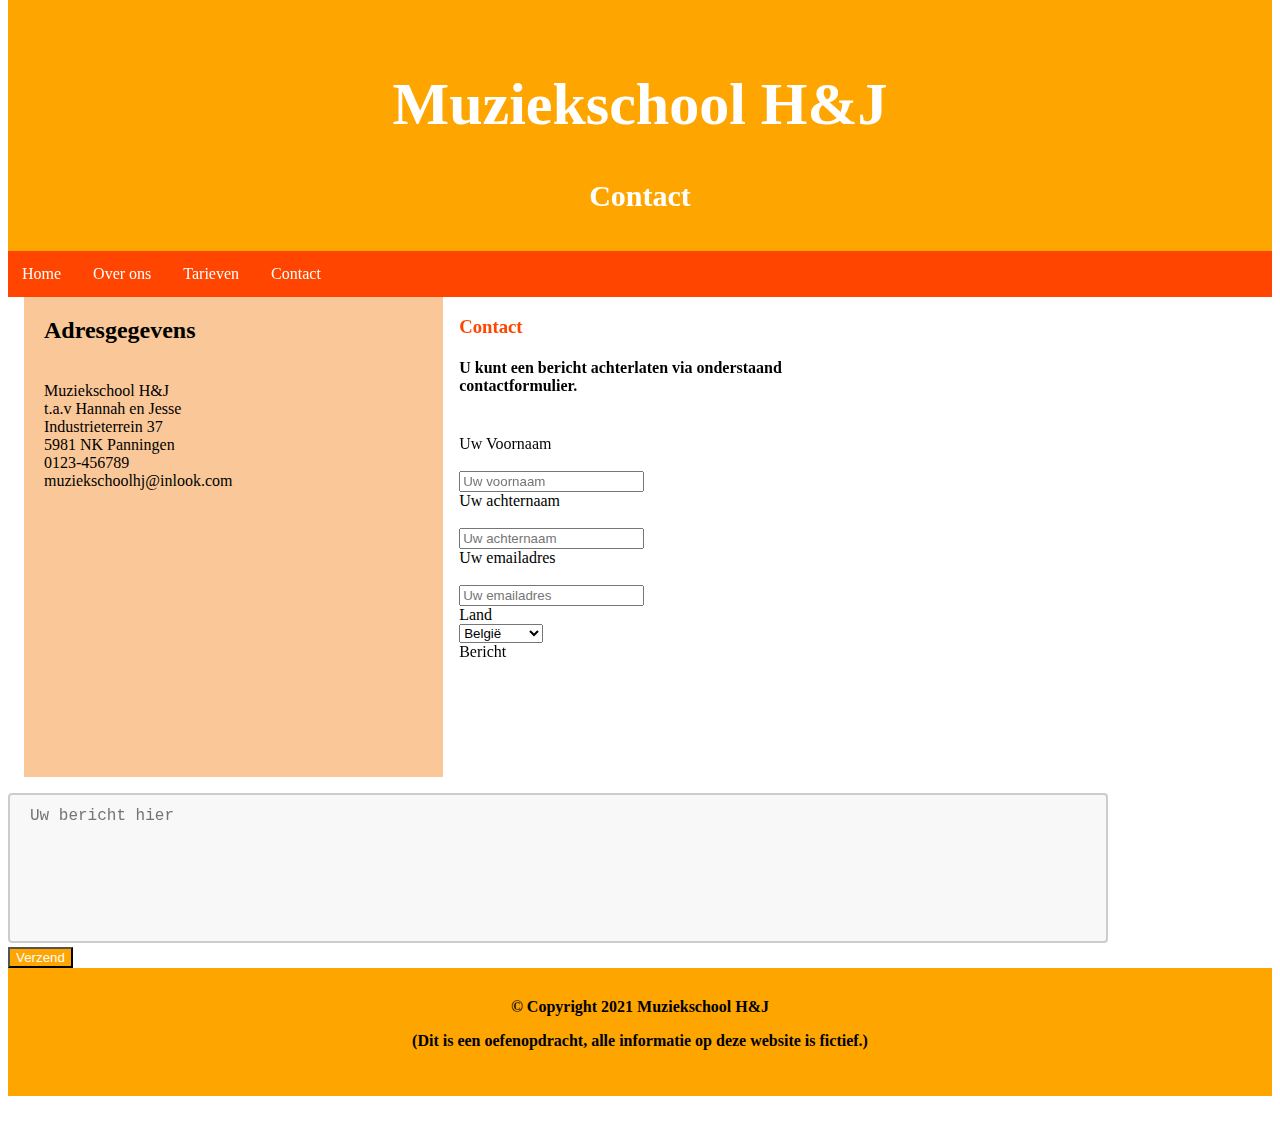
<file: contact.html>
<!DOCTYPE html>
<html lang="nl">
<head>
<title>4</title>
<meta name="viewport" content="width=device-width, initial-scale=1">
<link rel="stylesheet" href="contact.css">
<style>
  /* For desktop: */
.column2 {width: 30%;}
.column3 {width: 70%;}


@media only screen and (max-width: 768px) {
  /* For mobile phones: */
  [class*="col-"] {
    width: 100%;
  }}
  </style>
</head>
<body>
<header><h1><b>Muziekschool H&J</b></h1>
   <b>Contact</b></header>

<p></p>

<div class="scrollmenu">
  <a href="index.html">Home</a>
  <a href="overons.html">Over ons</a>
  <a href="tarieven.html">Tarieven</a>
  <a href="contact.html">Contact</a>

</div>
<div class="row1">
  <div class="column2">
  
       <h2> Adresgegevens</h2>

<br>Muziekschool H&J
<br>t.a.v Hannah en Jesse
<br>Industrieterrein 37
<br>5981 NK Panningen
<br>0123-456789
<br>muziekschoolhj@inlook.com

        <iframe src="https://www.google.com/maps/embed?pb=!1m18!1m12!1m3!1d319071.99700585013!2d5.368455289062493!3d51.3341184!2m3!1f0!2f0!3f0!3m2!1i1024!2i768!4f13.1!3m3!1m2!1s0x47c7485bd60bbd61%3A0x73a8c69eb69bad56!2sNHA%20Opleidingen!5e0!3m2!1snl!2snl!4v1706554004256!5m2!1snl!2snl" width="285" height="250" style="border:0;" allowfullscreen="" loading="lazy" referrerpolicy="no-referrer-when-downgrade"></iframe>
      </div>
      <div class="column3">
        
            <h3><b>Contact</b></h3>
            <h4>U kunt een bericht achterlaten via onderstaand contactformulier.</h4>
            <form action="/action_page.php">
            <br>Uw Voornaam<br>
            <br><input type="text" name="name" placeholder="Uw voornaam">
            <br>Uw achternaam<br>
            <br><input type="text" name="name" placeholder="Uw achternaam">
            <br>Uw emailadres<br>
            <br><input type="email" name="_replyto" placeholder="Uw emailadres">
                <br>Land
                <br><select name="land">
                <option value="nl">Nederland</option>
                <option value="be" selected>België</option>
                <option value="and">Anders</option>
                        </select>
                <br>Bericht<br>
                <br>                <textarea placeholder="Uw bericht hier"></textarea>
            <br><input type="submit" value="Verzend">
          </form>
      </div>
</div>

<footer>© Copyright 2021 Muziekschool H&J 
  <p>(Dit is een oefenopdracht, alle informatie op deze website is fictief.)</p>
</footer>
</body>
</html>
</file>
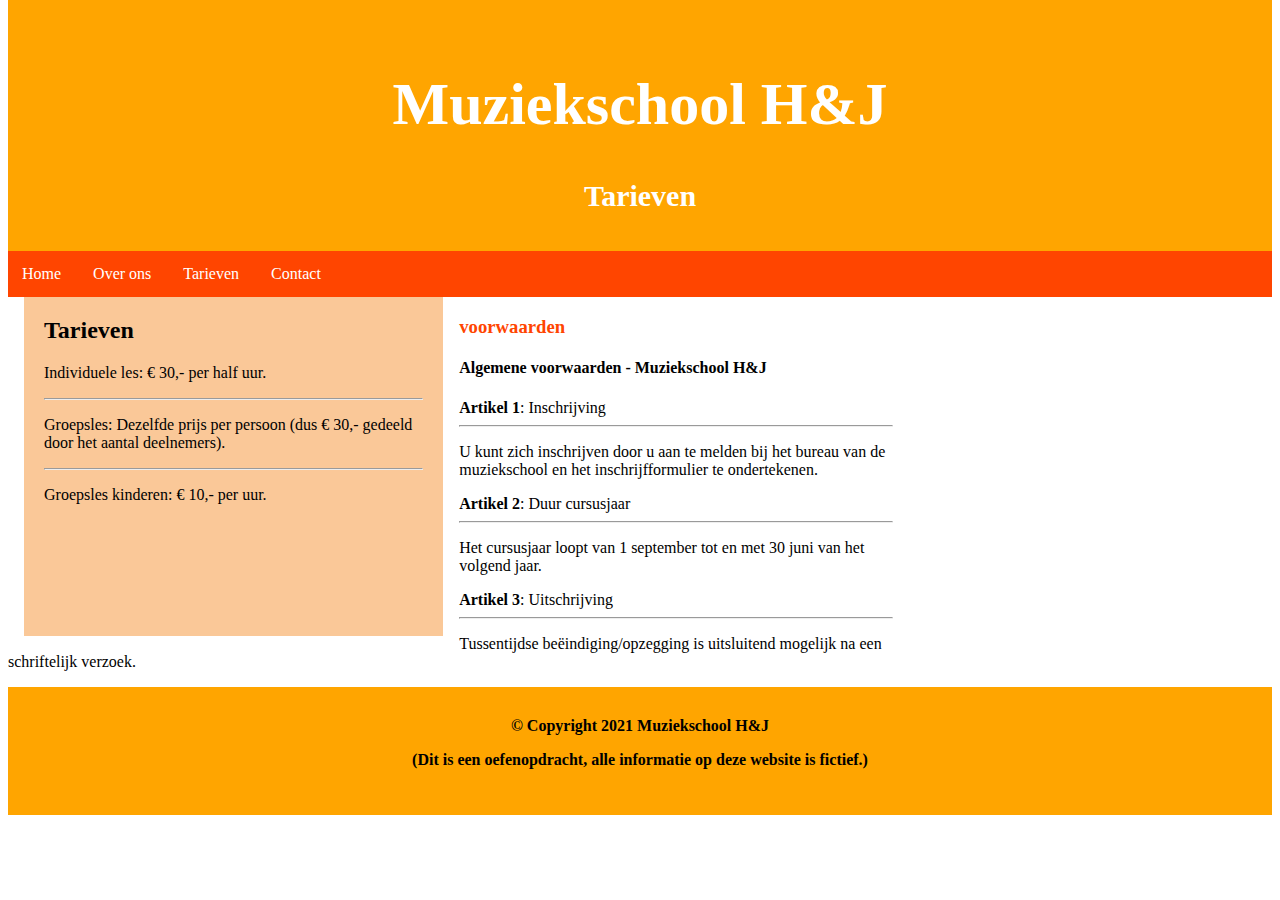
<file: tarieven.html>
<!DOCTYPE html>
<html lang="nl">
<head>
<title>3</title>
<meta name="viewport" content="width=device-width, initial-scale=1">
<link rel="stylesheet" href="tarieven.css">
<style>
  /* For desktop: */
.column2 {width: 30%;}
.column3 {width: 70%;}


@media only screen and (max-width: 768px) {
  /* For mobile phones: */
  [class*="col-"] {
    width: 100%;
  }}
  </style>
</head>
<body>
<header><h1><b>Muziekschool H&J</b></h1>
   <b>Tarieven</b></header>

<p></p>

<div class="scrollmenu">
  <a href="index.html">Home</a>
  <a href="overons.html">Over ons</a>
  <a href="tarieven.html">Tarieven</a>
  <a href="contact.html">Contact</a>

</div>


<div class="row1">
  <div class="column2">
       <h2><b>Tarieven</b></h2>
       <p>            Individuele les: € 30,- per half uur.</p>
        <hr><p>Groepsles: Dezelfde prijs per persoon (dus € 30,- gedeeld door het aantal deelnemers).</p>
        <hr><p>Groepsles kinderen: € 10,- per uur.</p>
            <br>
  </div>
            <div class="column3">
              <h3>voorwaarden</h3>
       <h4>Algemene voorwaarden - Muziekschool H&J</h4>
   
      <b>Artikel 1</b>: Inschrijving
<hr><p>U kunt zich inschrijven door u aan te melden bij het bureau van de muziekschool en het inschrijfformulier te ondertekenen.</p>
      
<b>Artikel 2</b>: Duur cursusjaar

<hr><p>Het cursusjaar loopt van 1 september tot en met 30 juni van het volgend jaar.</p>


<b>Artikel 3</b>: Uitschrijving

<hr><p>Tussentijdse beëindiging/opzegging is uitsluitend mogelijk na een schriftelijk verzoek.</p>

  </div>
</div>
   

 <footer>© Copyright 2021 Muziekschool H&J 
  <p>(Dit is een oefenopdracht, alle informatie op deze website is fictief.)</p>
</footer>
</body>
</html>
</file>
<file: contact.css>
header { padding: 60px;
    text-align: center;
    background: orange;
    color: white;
    font-size: 30px;
    margin-top: -38px;
       }

       div.scrollmenu {
        background-color: orangered;
        
        margin-top: -38px;
        
        
      }
        div.scrollmenu a {
        display: inline-block;
        color: white;
        text-align: center;
        padding: 14px;
        text-decoration: none;
        
         }
        div.scrollmenu a:hover {
        background-color: #777;
          }
        
       .column2 {
        float: left;
        width: 20%;
        height: 2000px;
        background-color: #FAC898;
       height: 480px;
        margin: 1em;
        
        padding-left: 20px;
        padding-right: 20PX;
        margin-top: -19px;
      }
              .row:after {
        content: "";
        width: 80%;
        margin: 1em;}
    

        input[type=submit] {
            background-color: orange;
            color: white;}
            textarea {
                width: 1100px;
                height: 150px;
                padding: 12px 20px;
                box-sizing: border-box;
                border: 2px solid #ccc;
                border-radius: 4px;
                background-color: #f8f8f8;
                font-size: 16px;
                resize: none;
              }




        h3
       {color: orangered;
        font-weight: bold;}

       footer {background-color: orange;
        padding: 30px;
        font-weight: bold;
        text-align: center;}
</file>
<file: tarieven.css>
header { padding: 60px;
    text-align: center;
    background: orange;
    color: white;
    font-size: 30px;
    margin-top: -38px;
       }

       div.scrollmenu {
        background-color: orangered;
        
        margin-top: -38px;
        
        
      }
        div.scrollmenu a {
        display: inline-block;
        color: white;
        text-align: center;
        padding: 14px;
        text-decoration: none;
        
         }
        div.scrollmenu a:hover {
        background-color: #777;
          }
        
       .column2 {
        float: left;
        width: 20%;
        height: 2000px;
        background-color: #FAC898;
       height: 339px;
        margin: 1em;
        
        padding-left: 20px;
        padding-right: 20PX;
        margin-top: -19px;
      }
              .row:after {
        content: "";
        width: 80%;
        margin: 1em;}

        h3
       {color: orangered;
        font-weight: bold;}

       footer {background-color: orange;
        padding: 30px;
        font-weight: bold;
        text-align: center;}
</file>
